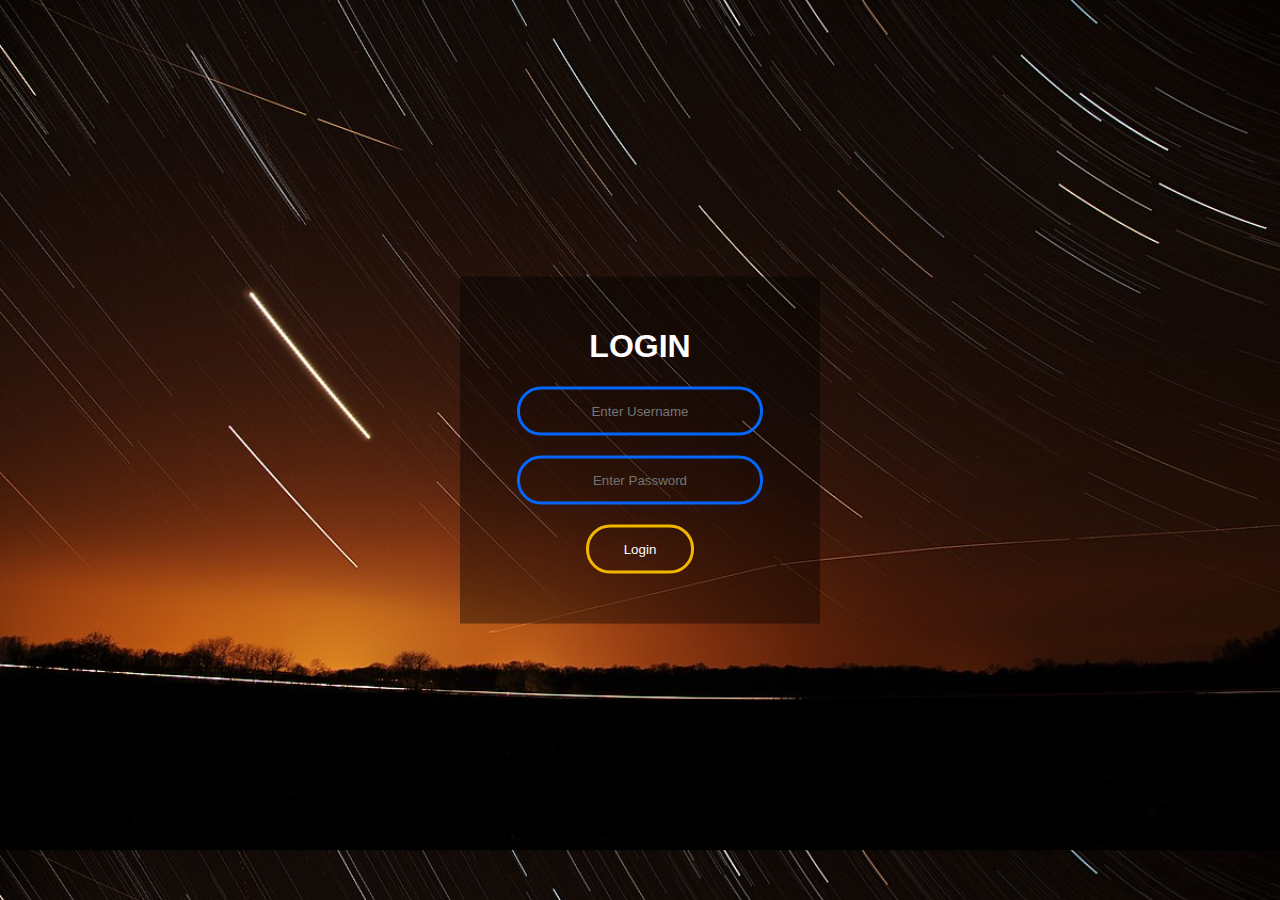
<file: index.html>
<!DOCTYPE html>
<html lan="en" and dir="Itr">
<head>
    <meta charset="utf-8">
    <title> Interactive Login Form</title>
    <style>
        body{
    margin:0;
    padding:0;
    font-family: sans-serif;
    background: url(back.jpg);
    background-size: cover;
}
.box{
  width:300px;
  padding:30px;
  position: absolute;
  top:50%;
  left:50%;
  transform: translate(-50%,-50%);
  background:rgba(0,0,0,0.4);
  text-align:center;

}
.box h1
{
    color: white;
    text-transform: uppercase;
    font-weight: 700;
}
.box input[type="text"],.box input[type="password"]
{
font-family:Verdana, Geneva, Tahoma, sans-serif;
border:0;
background: none;
display: block;
margin: 20px auto;
text-align: center;
border:3px solid #0367fd;
padding:14px 10px;
width:220px;
outline: none;
color: white;
border-radius: 24px;
transition:0.25px;
}

.box input[type="text"]:focus,.box input[type="password"]:focus{

width:270px;
border-color: #ffc400ec;

}
.box input[type="submit"]{


    border: 0;
background: none;
display: block;
margin: 20px auto;
text-align: center;
border:3px solid #ffc400ec;
padding:14px 35px;
outline: none;
color: white;
border-radius: 24px;
transition:0.25px;
cursor:pointer;
    
}
.box input[type="submit"]:hover{
    background: #ffc400ec;
}
        </style>
    <script>
        function validate()
{
var username=document.getElementById("username").value;
var password=document.getElementById("password").value;
if(username=="admin"&& password=="user")
{
    alert("login succesfully");
    window.href = "k.html";
    return false;

}
else
{
    alert("login failed");
}


}

    </script> 



</head>
<body>
<form class="box" action="k.html" method="get">

<h1>
    login
</h1>
<input type="text" name="" placeholder="Enter Username" id="username">
<input type="password" name="" placeholder="Enter Password" id="password">
<input type="submit" name="" value="Login"  onclick="validate()">


</form>


</body>



</html>
</file>
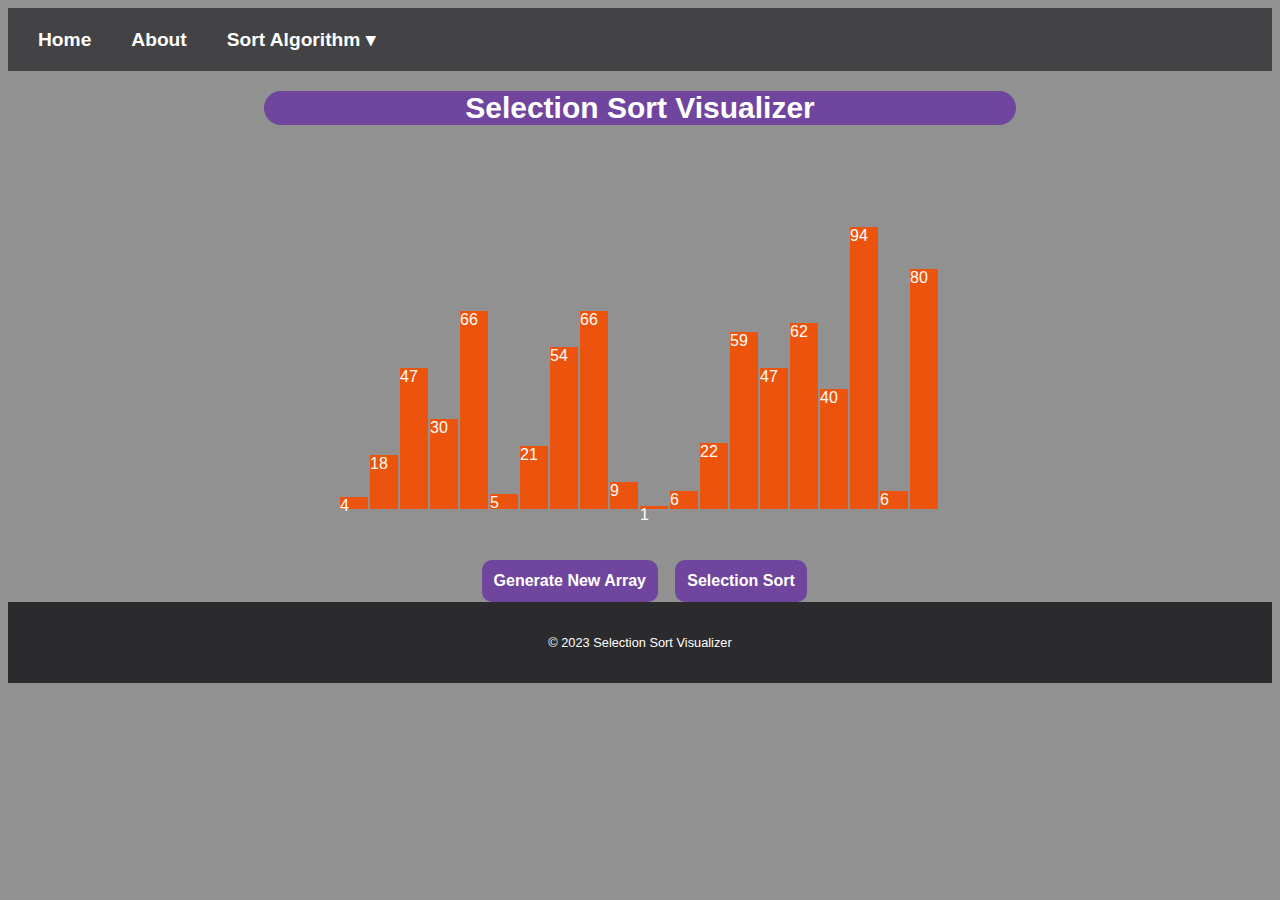
<file: k.html>
<!DOCTYPE html>
<html lang="en">

<!-- head -->
<head>
	<meta charset="UTF-8" />
	<meta name="viewport"
		content="width=device-width, initial-scale=1.0" />
	<meta http-equiv="X-UA-Compatible" content="ie=edge" />
	
	<!-- title -->
	<title>Sorting Visualizer</title>

	<!-- linking style.css -->
	<link href="style2.css" rel="stylesheet" />
</head>

<!-- body -->
<body >
    <header>
        <nav>
          <ul>
            <li><a href="#">Home</a></li>
            <li><a href="#">About</a></li>
            <li>
              <a href="#">Sort Algorithm &#9662;</a>
              <ul>
                <li><a href="#">Selection Sort</a></li>
                <li><a href="#">Bubble Sort</a></li>
                <li><a href="#">Insertion Sort</a></li>
              </ul>
            </li>
          </ul>
        </nav>
      </header>
<section class="head">Selection Sort Visualizer</section>
<section class="data-container"></section>
	
<!-- "Generate New Array" button -->
<button class="btn1" onclick="generate()" id="Button1" >
	Generate New Array</button>
	
<!-- "Selection Sort" button -->
<button class="btn2"
		onclick="SelectionSort(),disable()" id="Button2" >
	Selection Sort</button>
    <footer>
        <p>&copy; 2023 Selection Sort Visualizer</p>
    </footer>
</body>

<!-- linking index.js -->
<script src="login2.js"></script>
</html>
</file>
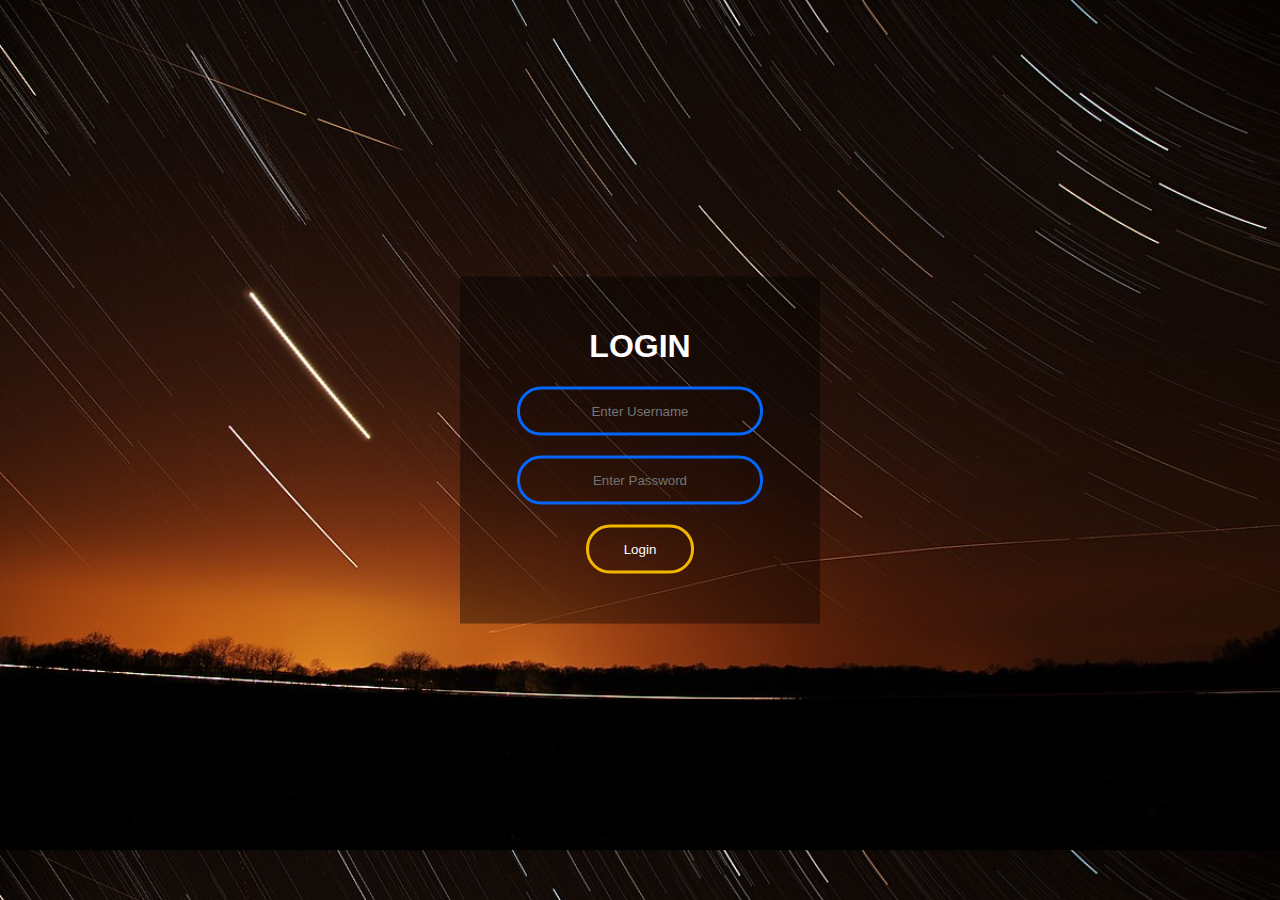
<file: pro.htm>
<!DOCTYPE html>
<html lan="en" and dir="Itr">
<head>
    <meta charset="utf-8">
    <title> Interactive Login Form</title>
    <style>
        body{
    margin:0;
    padding:0;
    font-family: sans-serif;
    background: url(back.jpg);
    background-size: cover;
}
.box{
  width:300px;
  padding:30px;
  position: absolute;
  top:50%;
  left:50%;
  transform: translate(-50%,-50%);
  background:rgba(0,0,0,0.4);
  text-align:center;

}
.box h1
{
    color: white;
    text-transform: uppercase;
    font-weight: 700;
}
.box input[type="text"],.box input[type="password"]
{
font-family:Verdana, Geneva, Tahoma, sans-serif;
border:0;
background: none;
display: block;
margin: 20px auto;
text-align: center;
border:3px solid #0367fd;
padding:14px 10px;
width:220px;
outline: none;
color: white;
border-radius: 24px;
transition:0.25px;
}

.box input[type="text"]:focus,.box input[type="password"]:focus{

width:270px;
border-color: #ffc400ec;

}
.box input[type="submit"]{


    border: 0;
background: none;
display: block;
margin: 20px auto;
text-align: center;
border:3px solid #ffc400ec;
padding:14px 35px;
outline: none;
color: white;
border-radius: 24px;
transition:0.25px;
cursor:pointer;
    
}
.box input[type="submit"]:hover{
    background: #ffc400ec;
}
        </style>
    <script>
        function validate()
{
var username=document.getElementById("username").value;
var password=document.getElementById("password").value;
if(username=="admin"&& password=="user")
{
    alert("login succesfully");
    window.href = "k.html";
    return false;

}
else
{
    alert("login failed");
}


}

    </script> 



</head>
<body>
<form class="box" action="k.html" method="POST">

<h1>
    login
</h1>
<input type="text" name="" placeholder="Enter Username" id="username">
<input type="password" name="" placeholder="Enter Password" id="password">
<input type="submit" name="" value="Login"  onclick="validate()">


</form>


</body>



</html>
</file>
<file: style2.css>
/* Header CSS */
/* Header CSS */
/* Header CSS */
header {
    background-color: #434244;
    color: white;
    padding: 20px;
    display: flex;
    justify-content: space-between;
    align-items: center;
  }
  
  nav ul {
    list-style-type: none;
    margin: 0;
    padding: 0;
    display: flex;
    align-items: center;
  }
  
  nav li {
    margin-right: 20px;
    position: relative;
  }
  
  nav a {
    color: white;
    text-decoration: none;
    font-size: 1.2rem;
    font-weight: bold;
    padding: 10px;
    transition: all 0.3s ease;
  }
  
  nav a:hover {
    background-color: #3949ab;
  }
  
  nav ul ul {
    position: absolute;
    top: 100%;
    left: 0;
    background-color: #5c6bc0;
    display: none;
    padding: 0;
    margin: 0;
    border-radius: 0 0 5px 5px;
    z-index: 1;
  }
  
  nav ul li:hover > ul {
    display: block;
  }
  
  nav ul ul li {
    display: block;
    width: 100%;
    padding: 10px;
    text-align: center;
  }
  
  nav ul ul ul {
    position: absolute;
    top: 0;
    right: -100%;
  }
  
  nav ul ul li:hover > ul {
    display: block;
  }
  
  /* Mobile Navigation */
  .mobile-icon {
    display: none;
  }
  
  @media only screen and (max-width: 768px) {
    nav ul {
      flex-direction: column;
      position: absolute;
      top: 100%;
      left: 0;
      width: 100%;
      background-color: #5c6bc0;
      display: none;
      padding: 10px;
    }
  
    nav li {
      margin: 0;
      width: 100%;
    }
  
    .mobile-icon {
      display: block;
      font-size: 1.5rem;
      cursor: pointer;
    }
  
    nav ul ul {
      position: static;
      background-color: transparent;
      border-radius: 0;
      padding: 0;
    }
  }
  footer {
    background-color: #2b2b2e;
    color: white;
    text-align: center;
    padding: 20px;
    font-size: 0.8rem;
  }
  
.mySlides {
	display: none;
}

body {
	background-color: #919191;
  color: white;
  font-family: sans-serif;
}

.head {
	margin-top: 20px;
	margin-right: 20vw;
	margin-left: 20vw;
	text-align: center;
	font-size: 30px;
	background-color: #6f459e;
	color: white;
	border-radius: 19px;
	font-weight: bolder;
}

.data-container {
	width: 600px;
	height: 384px;
	position: relative;
	margin: 0 auto;
}

.bar {
	width: 28px;
	position: absolute;
	left: 0;
	bottom: 0;
	background-color: rgb(236, 84, 14);
	transition: 0.2s all ease;
}

.bar__id {
	position: absolute;
	top: -24px;
	width: 100%;
	text-align: center;
}
.btn1 {
	padding: 12px;
	font-weight: bolder;
	background-color: #6f459e;
	border-radius: 10px;
	color: white;
	font-size: 16px;
	border: white;
	margin-left: 37vw;
	margin-top: 4vw;
	margin-right: 1vw;
}
.btn2 {
	padding: 12px;
	font-weight: bolder;
	background-color: #6f459e;
	border-radius: 10px;
	color: white;
	font-size: 16px;
	border: white;
}
</file>
